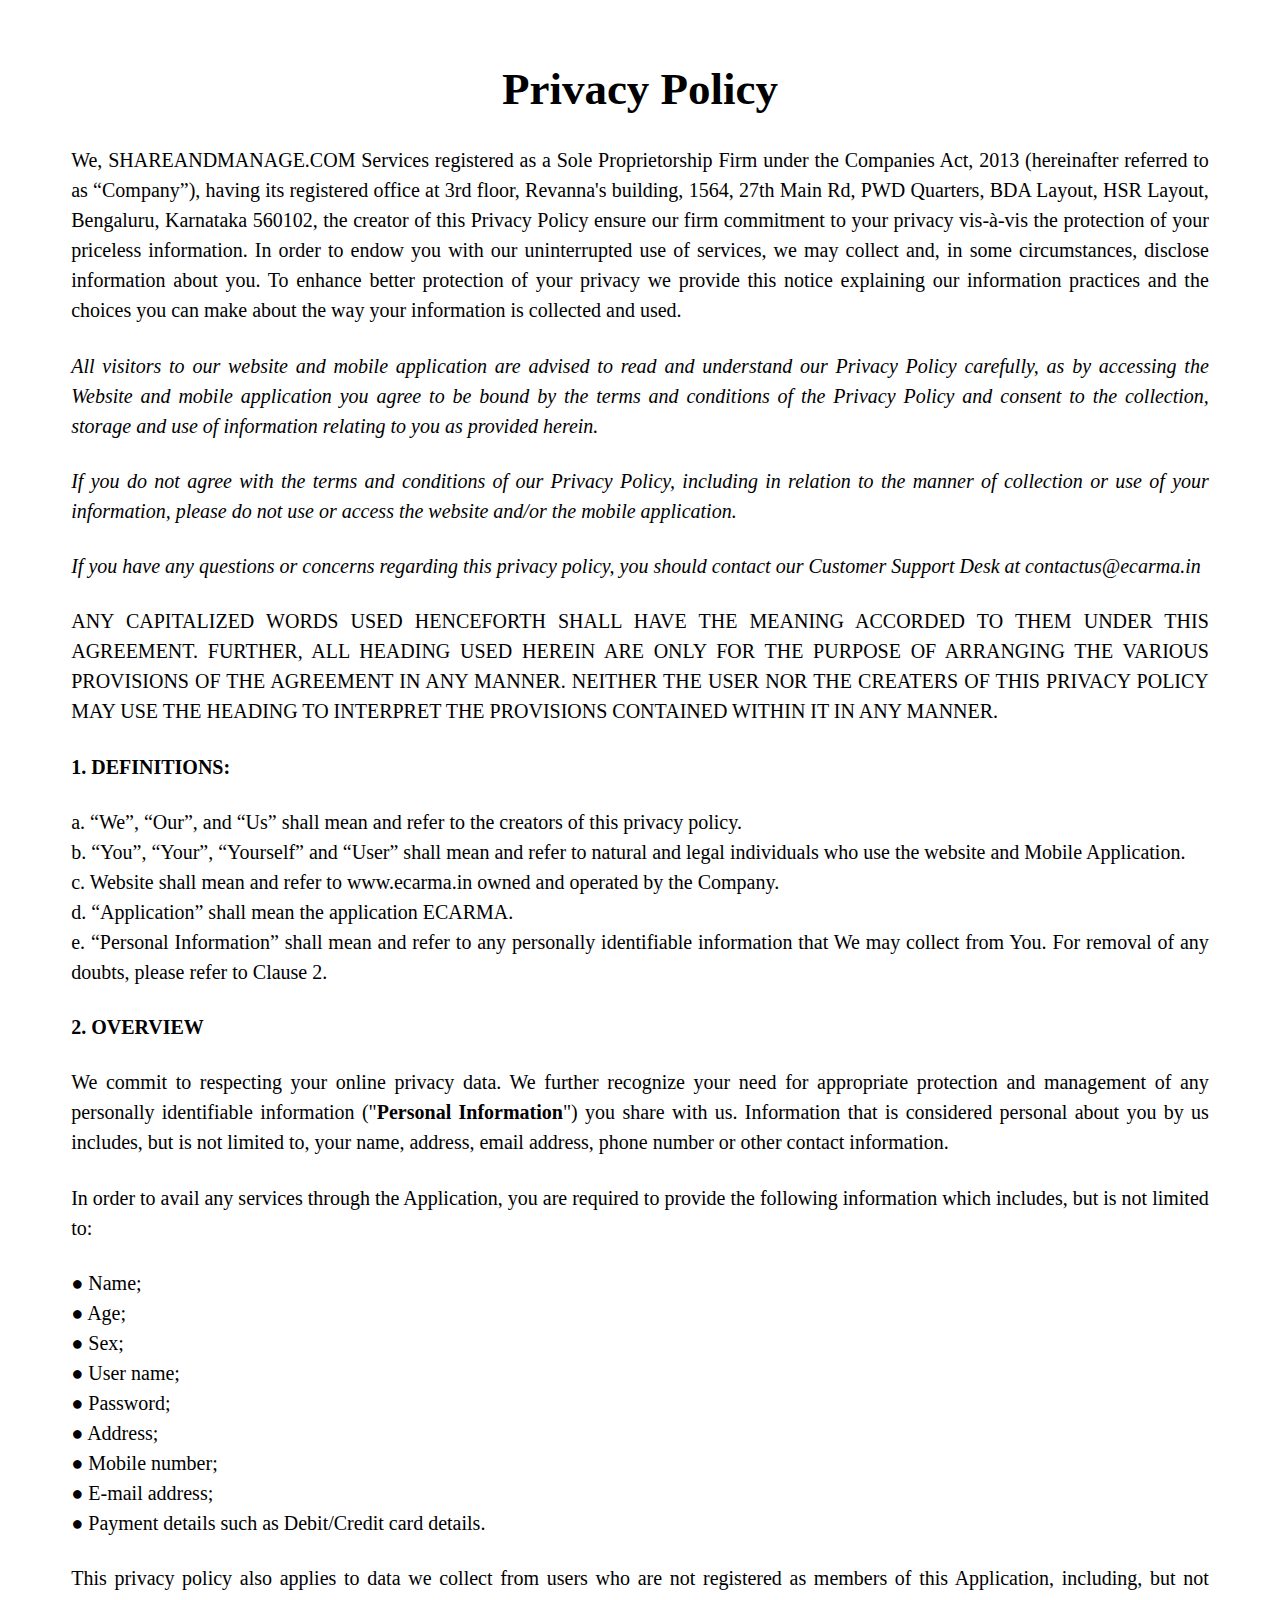
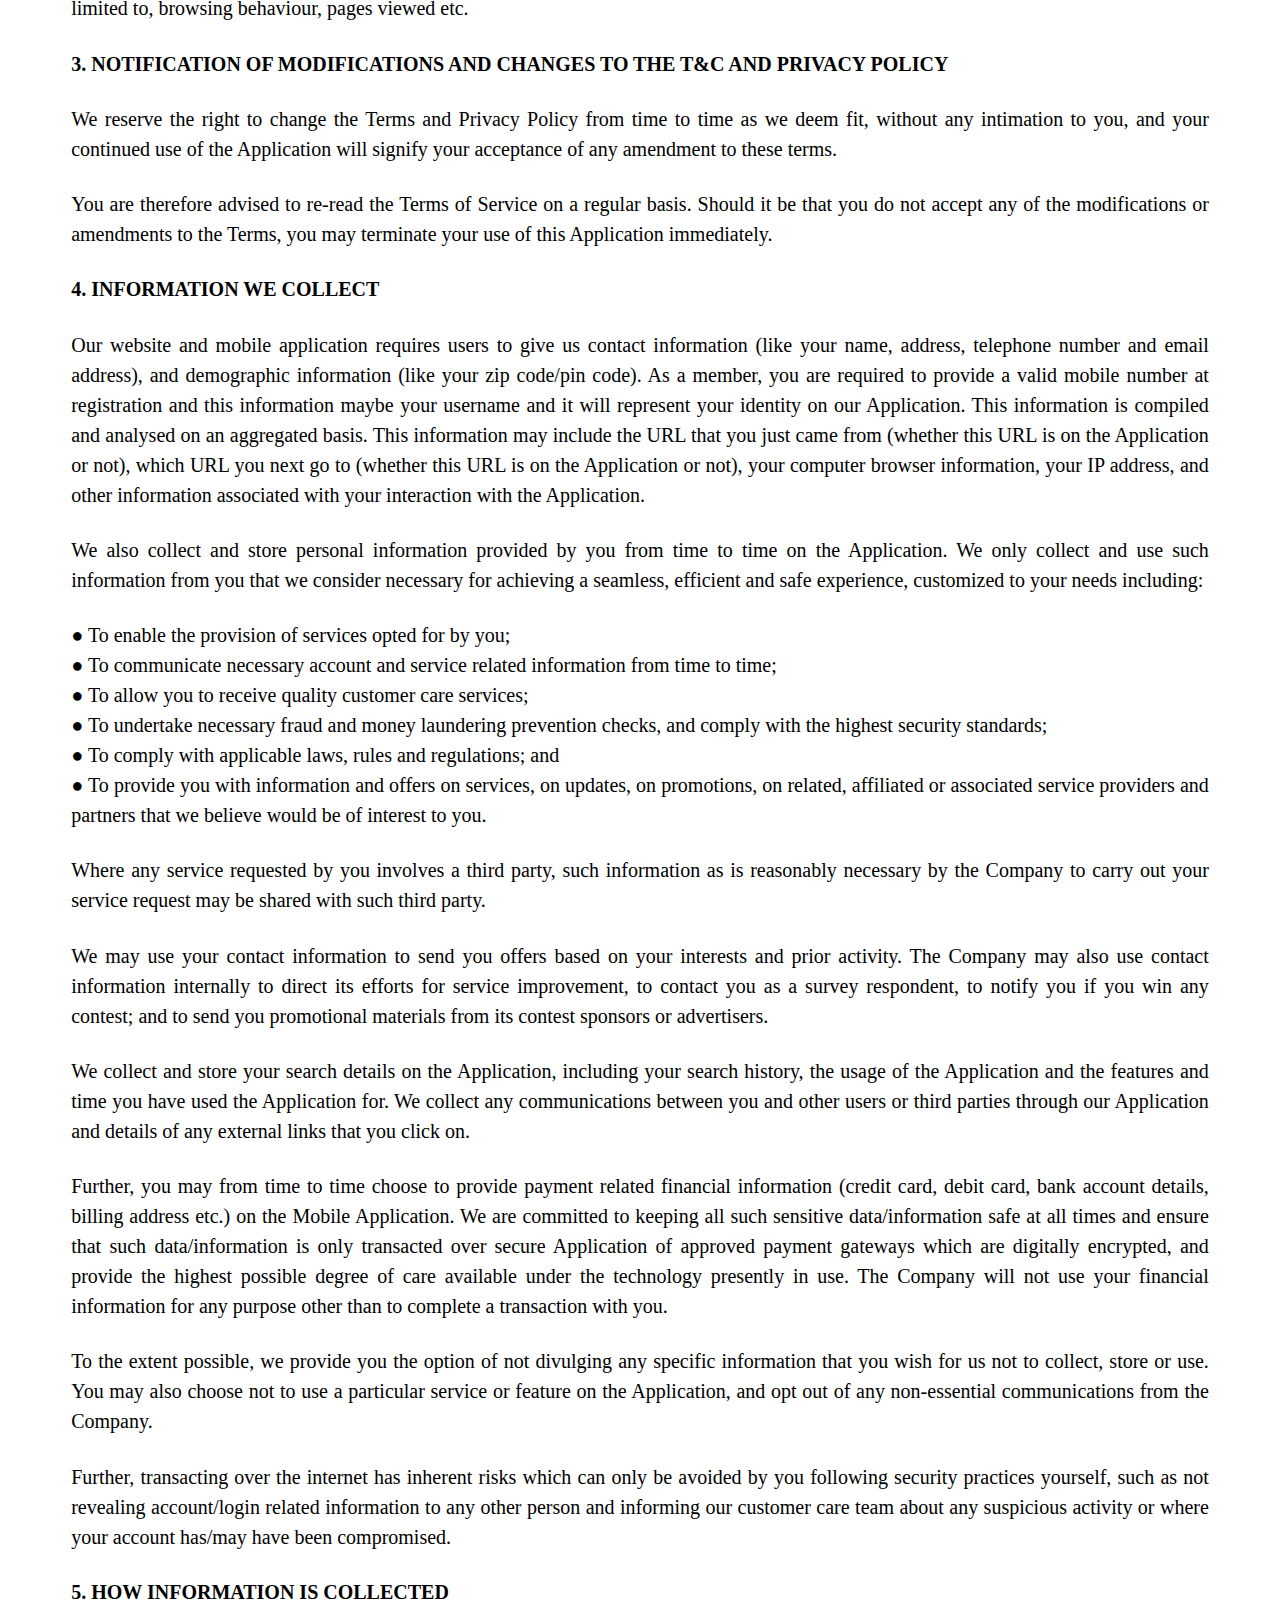
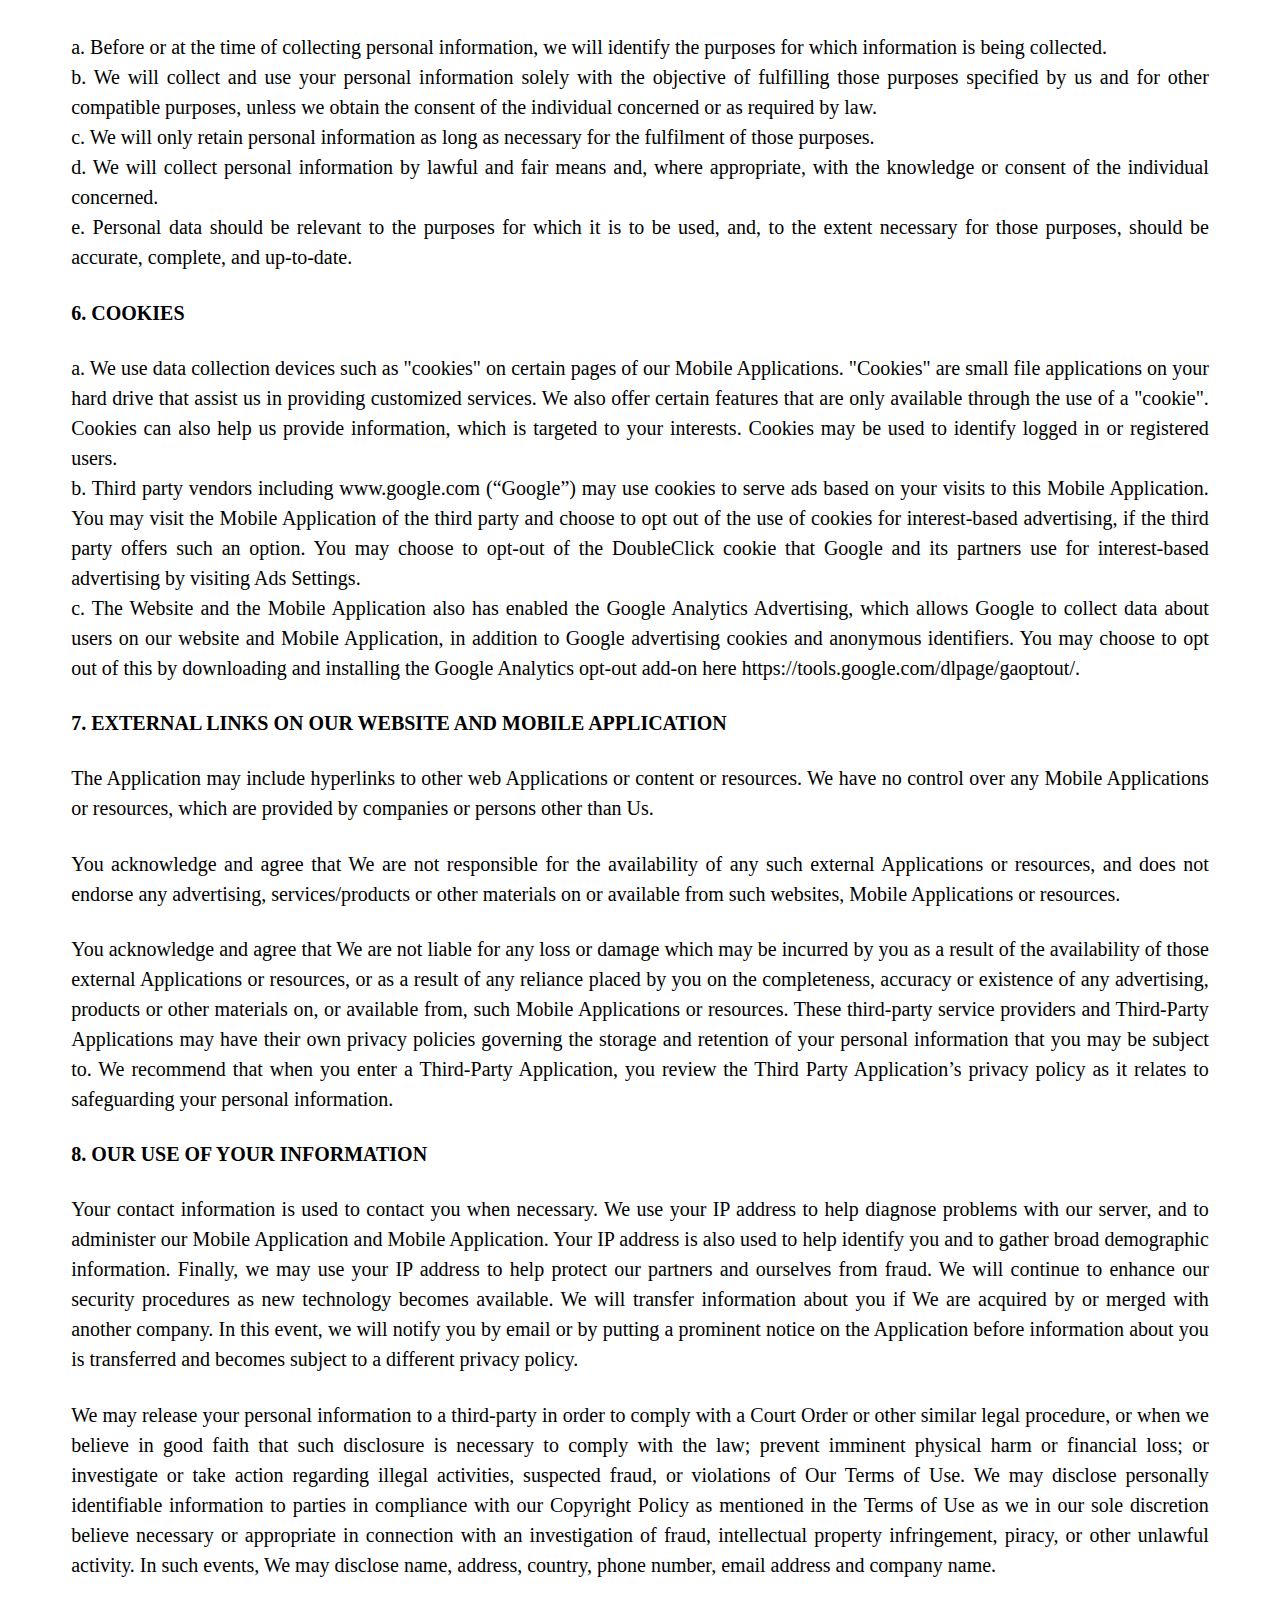
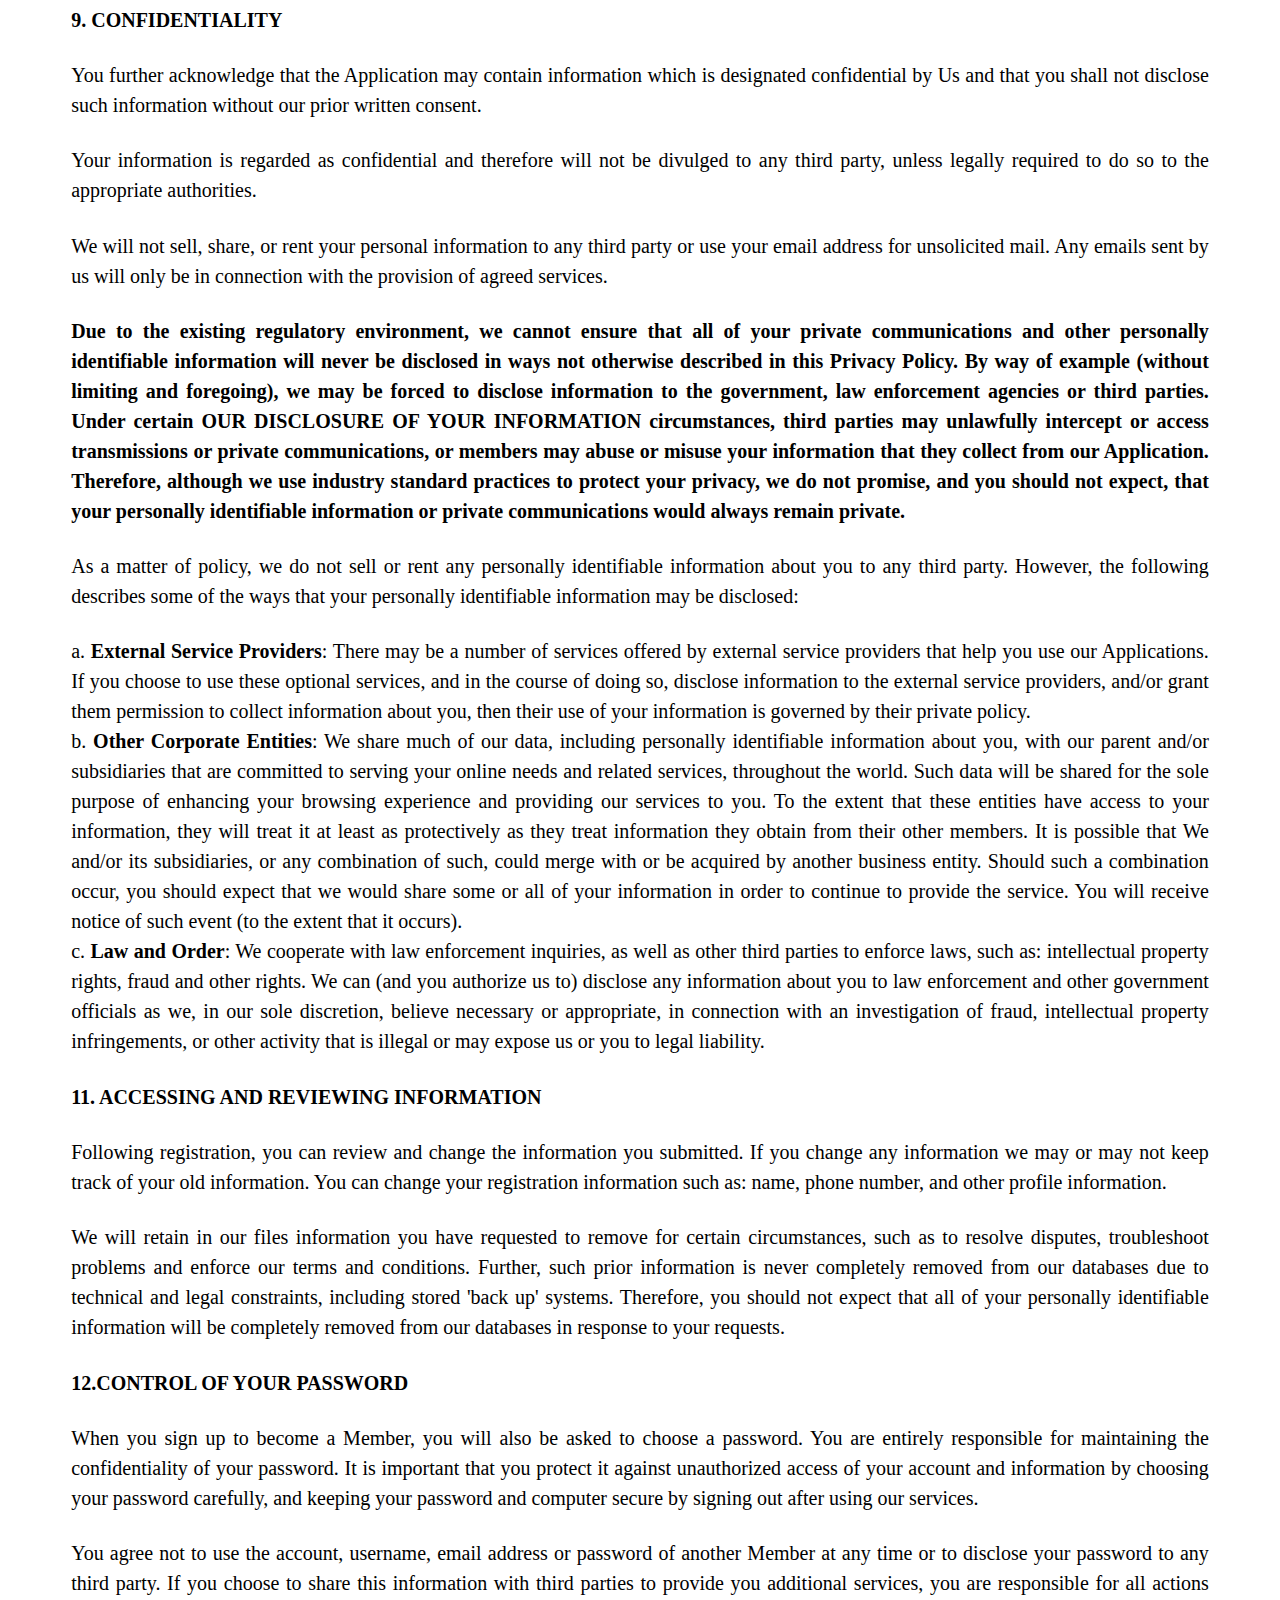
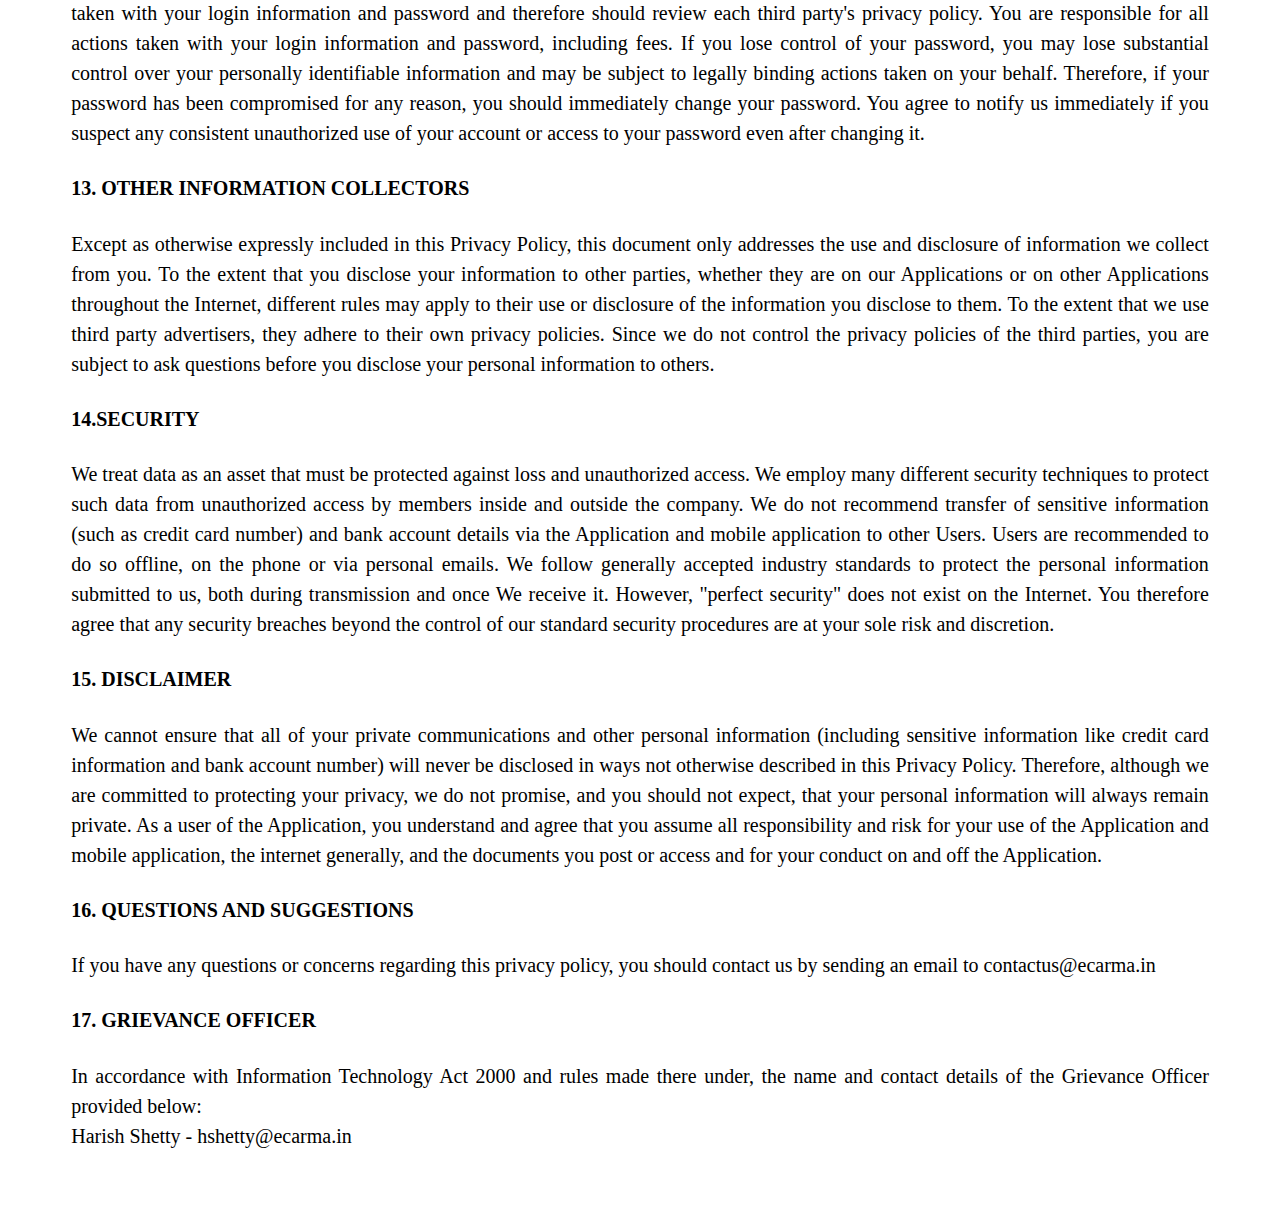
<file: privacypolicy.html>
<html>
    <head>
        <title>Privacy Policy</title>
        <style>
            p {
                font-size: 20px;
                margin-left: 5%;
                margin-right: 5%;
                margin-top: 2%;
                line-height: 1.5;
                text-align: justify;
            }
        </style>
    </head>
    <body>
        <h1 style="text-align: center; margin-top: 5%; font-size: 45px;">Privacy Policy</h1>
        <p>We, ​SHAREANDMANAGE.COM Services ​registered as a Sole Proprietorship Firm under the Companies Act, 2013 (hereinafter referred to as ​“Company”​), having its registered office at 3rd floor, Revanna's building, 1564, 27th Main Rd, PWD Quarters, BDA Layout, HSR Layout, Bengaluru, Karnataka 560102, the creator of this Privacy Policy ensure our firm commitment to your privacy vis-à-vis the protection of your priceless information. In order to endow you with our uninterrupted use of services, we may collect and, in some circumstances, disclose information about you. To enhance better protection of your privacy we provide this notice explaining our information practices and the choices you can make about the way your information is collected and used.</p>
        <p><i>All visitors to our website and mobile application are advised to read and understand our Privacy Policy carefully, as by accessing the Website and mobile application you agree to be bound by the terms and conditions of the Privacy Policy and consent to the collection, storage and use of information relating to you as provided herein.</i></p>
        <p><i>If you do not agree with the terms and conditions of our Privacy Policy, including in relation to the manner of collection or use of your information, please do not use or access the website and/or the mobile application.</i></p>
        <p><i>If you have any questions or concerns regarding this privacy policy, you should contact our Customer Support Desk at contactus@ecarma.in</i></p>
        <p>ANY CAPITALIZED WORDS USED HENCEFORTH SHALL HAVE THE MEANING ACCORDED TO THEM UNDER THIS AGREEMENT. FURTHER, ALL HEADING USED HEREIN ARE ONLY FOR THE PURPOSE OF ARRANGING THE VARIOUS PROVISIONS OF THE AGREEMENT IN ANY MANNER. NEITHER THE USER NOR THE CREATERS OF THIS PRIVACY POLICY MAY USE THE HEADING TO INTERPRET THE PROVISIONS CONTAINED WITHIN IT IN ANY MANNER.</p>
        <p><strong>1. D​EFINITIONS​: </strong></p>
        <p>a. “We”, “Our”, and “Us” shall mean and refer to the creators of this privacy policy. <br>
            b. “You”, “Your”, “Yourself” and “User” shall mean and refer to natural and legal
            individuals who use the website and Mobile Application.<br>
            c. Website shall mean and refer to ​www.ecarma.​in owned and operated by the
            Company.<br>
            d. “Application” shall mean the application ECARMA.<br>
            e. “Personal Information” shall mean and refer to any personally identifiable
            information that We may collect from You. For removal of any doubts, please refer to Clause 2.</p>
        <p><strong>2. OVERVIEW </strong></p>
        <P>We commit to respecting your online privacy data. We further recognize your need for appropriate protection and management of any personally identifiable information ("<strong>Personal Information</strong>​​") you share with us. Information that is considered personal about you by us includes, but is not limited to, your name, address, email address, phone number or other contact information.</P>
        <p>In order to avail any services through the Application, you are required to provide the following information which includes, but is not limited to:</p>
        <p> ● Name; <br>
            ● Age;<br>
            ● Sex;<br>
            ● User name;<br>
            ● Password;<br>
            ● Address;<br>
            ● Mobile number;<br>
            ● E-mail address;<br>
            ● Payment details such as Debit/Credit card details.</p>
        <p>This privacy policy also applies to data we collect from users who are not registered as members of this Application, including, but not limited to, browsing behaviour, pages viewed etc.</p>
        <p><strong>3. N​OTIFICATION ​OF M​ODIFICATIONS ​AND C​HANGES ​TO ​THE T&C ​AND P​RIVACY P​OLICY</strong></p>
        <p>We reserve the right to change the Terms and Privacy Policy from time to time as we deem fit, without any intimation to you, and your continued use of the Application will signify your acceptance of any amendment to these terms.</p>
        <p>You are therefore advised to re-read the Terms of Service on a regular basis. Should it be that you do not accept any of the modifications or amendments to the Terms, you may terminate your use of this Application immediately.</p>
        <p><strong>4. I​NFORMATION​ W​E​ C​OLLECT</strong></p>
        <p>Our website and mobile application requires users to give us contact information (like your name, address, telephone number and email address), and demographic information (like your zip code/pin code). As a member, you are required to provide a valid mobile number at registration and this information maybe your username and it will represent your identity on our Application. This information is compiled and analysed on an aggregated basis. This information may include the URL that you just came from (whether this URL is on the Application or not), which URL you next go to (whether this URL is on the Application or not), your computer browser information, your IP address, and other information associated with your interaction with the Application.</p>
        <p>We also collect and store personal information provided by you from time to time on the Application. We only collect and use such information from you that we consider necessary for achieving a seamless, efficient and safe experience, customized to your needs including:</p>
        <p>● To enable the provision of services opted for by you;<br>
            ● To communicate necessary account and service related information from time to
            time;<br>
            ● To allow you to receive quality customer care services;<br>
            ● To undertake necessary fraud and money laundering prevention checks, and comply with the highest security standards;<br>
            ● To comply with applicable laws, rules and regulations; and<br>
            ● To provide you with information and offers on services, on updates, on promotions, on related, affiliated or associated service providers and partners that we believe would be of interest to you.</p>
        <p>Where any service requested by you involves a third party, such information as is reasonably necessary by the Company to carry out your service request may be shared with such third party.</p>
        <p>We may use your contact information to send you offers based on your interests and prior activity. The Company may also use contact information internally to direct its efforts for service improvement, to contact you as a survey respondent, to notify you if you win any contest; and to send you promotional materials from its contest sponsors or advertisers.</p>
        <p>We collect and store your search details on the Application, including your search history, the usage of the Application and the features and time you have used the Application for. We collect any communications between you and other users or third parties through our Application and details of any external links that you click on.</p>
        <p>Further, you may from time to time choose to provide payment related financial information (credit card, debit card, bank account details, billing address etc.) on the Mobile Application. We are committed to keeping all such sensitive data/information safe at all times and ensure that such data/information is only transacted over secure Application of approved payment gateways which are digitally encrypted, and provide the highest possible degree of care available under the technology presently in use. The Company will not use your financial information for any purpose other than to complete a transaction with you.</p>
        <p>To the extent possible, we provide you the option of not divulging any specific information that you wish for us not to collect, store or use. You may also choose not to use a particular service or feature on the Application, and opt out of any non-essential communications from the Company.</p>
        <p>Further, transacting over the internet has inherent risks which can only be avoided by you following security practices yourself, such as not revealing account/login related information to any other person and informing our customer care team about any suspicious activity or where your account has/may have been compromised.</p>
        <p><strong>5. H​OW​ I​NFORMATION​ I​S​ C​OLLECTED</strong></p>
        <p>a. Before or at the time of collecting personal information, we will identify the purposes for which information is being collected.<br>
            b. We will collect and use your personal information solely with the objective of fulfilling those purposes specified by us and for other compatible purposes, unless we obtain the consent of the individual concerned or as required by law.<br>
            c. We will only retain personal information as long as necessary for the fulfilment of those purposes.<br>
            d. We will collect personal information by lawful and fair means and, where appropriate, with the knowledge or consent of the individual concerned.<br>
            e. Personal data should be relevant to the purposes for which it is to be used, and, to the extent necessary for those purposes, should be accurate, complete, and up-to-date.
            </p>
        <p><strong>6. C​OOKIES</strong></p>
        <p>a. We use data collection devices such as "cookies" on certain pages of our Mobile
            Applications. "Cookies" are small file applications on your hard drive that assist us in providing customized services. We also offer certain features that are only available through the use of a "cookie". Cookies can also help us provide information, which is targeted to your interests. Cookies may be used to identify logged in or registered users. <br>
            b. Third party vendors including ​www.google.com (“Google”) may use cookies to serve ads based on your visits to this Mobile Application. You may visit the Mobile Application of the third party and choose to opt out of the use of cookies for interest-based advertising, if the third party offers such an option. You may choose to opt-out of the DoubleClick cookie that Google and its partners use for interest-based advertising by visiting ​Ads Settings​.<br>
            c. The Website and the Mobile Application also has enabled the Google Analytics Advertising, which allows Google to collect data about users on our website and Mobile Application, in addition to Google advertising cookies and anonymous identifiers. You may choose to opt out of this by downloading and installing the
            Google Analytics opt-out add-on here https://tools.google.com/dlpage/gaoptout/​.</p>
        <p><strong>7. E​XTERNAL​ L​INKS​ ​ON​ ​OUR​ ​WEBSITE​ ​AND​ ​MOBILE​ A​PPLICATION</strong></p>
        <p>The Application may include hyperlinks to other web Applications or content or resources. We have no control over any Mobile Applications or resources, which are provided by companies or persons other than Us.</p>
        <p>You acknowledge and agree that We are not responsible for the availability of any such external Applications or resources, and does not endorse any advertising, services/products or other materials on or available from such websites, Mobile Applications or resources.</p>
        <p>You acknowledge and agree that We are not liable for any loss or damage which may be incurred by you as a result of the availability of those external Applications or resources, or as a result of any reliance placed by you on the completeness, accuracy or existence of any advertising, products or other materials on, or available from, such Mobile Applications or resources. ​These third-party service providers and Third-Party Applications may have their own privacy policies governing the storage and retention of your personal information that you may be subject to. We recommend that when you enter a Third-Party Application, you review the Third Party Application’s privacy policy as it relates to safeguarding your personal information.</p>
        <p><strong>8. O​UR​ U​SE​ ​OF​ Y​OUR​ I​NFORMATION</strong></p>
        <p>Your contact information is used to contact you when necessary. We use your IP address to help diagnose problems with our server, and to administer our Mobile Application and Mobile Application. Your IP address is also used to help identify you and to gather broad demographic information. Finally, we may use your IP address to help protect our partners and ourselves from fraud. We will continue to enhance our security procedures as new technology becomes available. ​We will transfer information about you if We are acquired by or merged with another company. In this event, we will notify you by email or by putting a prominent notice on the Application before information about you is transferred and becomes subject to a different privacy policy.</p>
        <p>We may release your personal information to a third-party in order to comply with a Court Order or other similar legal procedure, or when we believe in good faith that such disclosure is necessary to comply with the law; prevent imminent physical harm or financial loss; or investigate or take action regarding illegal activities, suspected fraud, or violations of Our Terms of Use. We may disclose personally identifiable information to parties in compliance with our Copyright Policy as mentioned in the Terms of Use as we in our sole discretion believe necessary or appropriate in connection with an investigation of fraud, intellectual property infringement, piracy, or other unlawful activity. In such events, We may disclose name, address, country, phone number, email address and company name.</p>
        <p><strong>9. C​ONFIDENTIALITY</strong></p>
        <p>You further acknowledge that the Application may contain information which is designated confidential by Us and that you shall not disclose such information without our prior written consent.</p>
        <p>Your information is regarded as confidential and therefore will not be divulged to any third party, unless legally required to do so to the appropriate authorities.</p>
        <p>We will not sell, share, or rent your personal information to any third party or use your email address for unsolicited mail. Any emails sent by us will only be in connection with the provision of agreed services.</p>
        <p><strong>Due to the existing regulatory environment, we cannot ensure that all of your private communications and other personally identifiable information will never be disclosed in ways not otherwise described in this Privacy Policy. By way of example (without limiting and foregoing), we may be forced to disclose information to the government, law enforcement agencies or third parties. Under certain O​UR​ D​ISCLOSURE​ ​OF​ Y​OUR​ I​NFORMATION circumstances, third parties may unlawfully intercept or access transmissions or private communications, or members may abuse or misuse your information that they collect from our Application. Therefore, although we use industry standard practices to protect your privacy, we do not promise, and you should not expect, that your personally identifiable information or private communications would always remain private.</strong></p>
        <p>As a matter of policy, we do not sell or rent any personally identifiable information about you to any third party. However, the following describes some of the ways that your personally identifiable information may be disclosed:</p>
        <p>a. <strong>External Service Providers</strong>: There may be a number of services offered by  external service providers that help you use our Applications. If you choose to use these optional services, and in the course of doing so, disclose information to the external service providers, and/or grant them permission to collect information about you, then their use of your information is governed by their private policy. <br>
            b. <strong>Other Corporate Entities</strong>: We share much of our data, including personally identifiable information about you, with our parent and/or subsidiaries that are committed to serving your online needs and related services, throughout the world. Such data will be shared for the sole purpose of enhancing your browsing experience and providing our services to you. To the extent that these entities have access to your information, they will treat it at least as protectively as they treat information they obtain from their other members. It is possible that We and/or its subsidiaries, or any combination of such, could merge with or be acquired by another business entity. Should such a combination occur, you should expect that we would share some or all of your information in order to continue to provide the service. You will receive notice of such event (to the extent that it occurs).<br>
            c. <strong>Law and Order</strong>: We cooperate with law enforcement inquiries, as well as other third parties to enforce laws, such as: intellectual property rights, fraud and other rights. We can (and you authorize us to) disclose any information about you to law enforcement and other government officials as we, in our sole discretion, believe necessary or appropriate, in connection with an investigation of fraud, intellectual property infringements, or other activity that is illegal or may expose us or you to legal liability.
            </p>
        <p><strong>11. A​CCESSING​ ​AND​ R​EVIEWING​ I​NFORMATION</strong></p>
        <p>Following registration, you can review and change the information you submitted. If you change any information we may or may not keep track of your old information. You can change your registration information such as: name, phone number, and other profile information.</p>
        <p>We will retain in our files information you have requested to remove for certain circumstances, such as to resolve disputes, troubleshoot problems and enforce our terms and conditions. Further, such prior information is never completely removed from our databases due to technical and legal constraints, including stored 'back up' systems. Therefore, you should not expect that all of your personally identifiable information will be completely removed from our databases in response to your requests.</p>
        <p><strong>12.C​ONTROL​ ​OF​ Y​OUR​ P​ASSWORD</strong></p>
        <p>When you sign up to become a Member, you will also be asked to choose a password. You are entirely responsible for maintaining the confidentiality of your password. It is important that you protect it against unauthorized access of your account and information by choosing your password carefully, and keeping your password and computer secure by signing out after using our services.</p>
        <p>You agree not to use the account, username, email address or password of another Member at any time or to disclose your password to any third party. If you choose to share this information with third parties to provide you additional services, you are responsible for all actions taken with your login information and password and therefore should review each third party's privacy policy. You are responsible for all actions taken with your login information and password, including fees. If you lose control of your password, you may lose substantial control over your personally identifiable information and may be subject to legally binding actions taken on your behalf. Therefore, if your password has been compromised for any reason, you should immediately change your password. You agree to notify us immediately if you suspect any consistent unauthorized use of your account or access to your password even after changing it.</p>
        <p><strong>13. O​THER​ I​NFORMATION​ C​OLLECTORS</strong></p>
        <p>Except as otherwise expressly included in this Privacy Policy, this document only addresses the use and disclosure of information we collect from you. To the extent that you disclose your information to other parties, whether they are on our Applications or on other Applications throughout the Internet, different rules may apply to their use or disclosure of the information you disclose to them. To the extent that we use third party advertisers, they adhere to their own privacy policies. Since we do not control the privacy policies of the third parties, you are subject to ask questions before you disclose your personal information to others.
            </p>
        <p><strong>14.S​ECURITY</strong></p>
        <p>We treat data as an asset that must be protected against loss and unauthorized access. We employ many different security techniques to protect such data from unauthorized access by members inside and outside the company. ​We do not recommend transfer of sensitive information (such as credit card number) and bank account details via the Application and mobile application to other Users. Users are recommended to do so offline, on the phone or via personal emails. We follow generally accepted industry standards to protect the personal information submitted to us, both during transmission and once We receive it. However, "perfect security" does not exist on the Internet. You therefore agree that any security breaches beyond the control of our standard security procedures are at your sole risk and discretion.</p>
        <p><strong>15. D​ISCLAIMER</strong></p>
        <p>We cannot ensure that all of your private communications and other personal information (including sensitive information like credit card information and bank account number) will never be disclosed in ways not otherwise described in this Privacy Policy. Therefore, although we are committed to protecting your privacy, we do not promise, and you should not expect, that your personal information will always remain private. As a user of the Application, you understand and agree that you assume all responsibility and risk for your use of the Application and mobile application, the internet generally, and the documents you post or access and for your conduct on and off the Application.</p>
        <p><strong>16. Q​UESTIONS​ ​AND​ S​UGGESTIONS</strong></p>
        <p>If you have any questions or concerns regarding this privacy policy, you should contact us by sending an email to contactus@ecarma.in</p>
        <p><strong>17. G​RIEVANCE​ O​FFICER</strong></p>
        <p style="margin-bottom: 5%;" >In accordance with Information Technology Act 2000 and rules made there under, the name and contact details of the Grievance Officer provided below:<br> Harish Shetty - hshetty@ecarma.in</p>

    </body>
</html>
</file>
